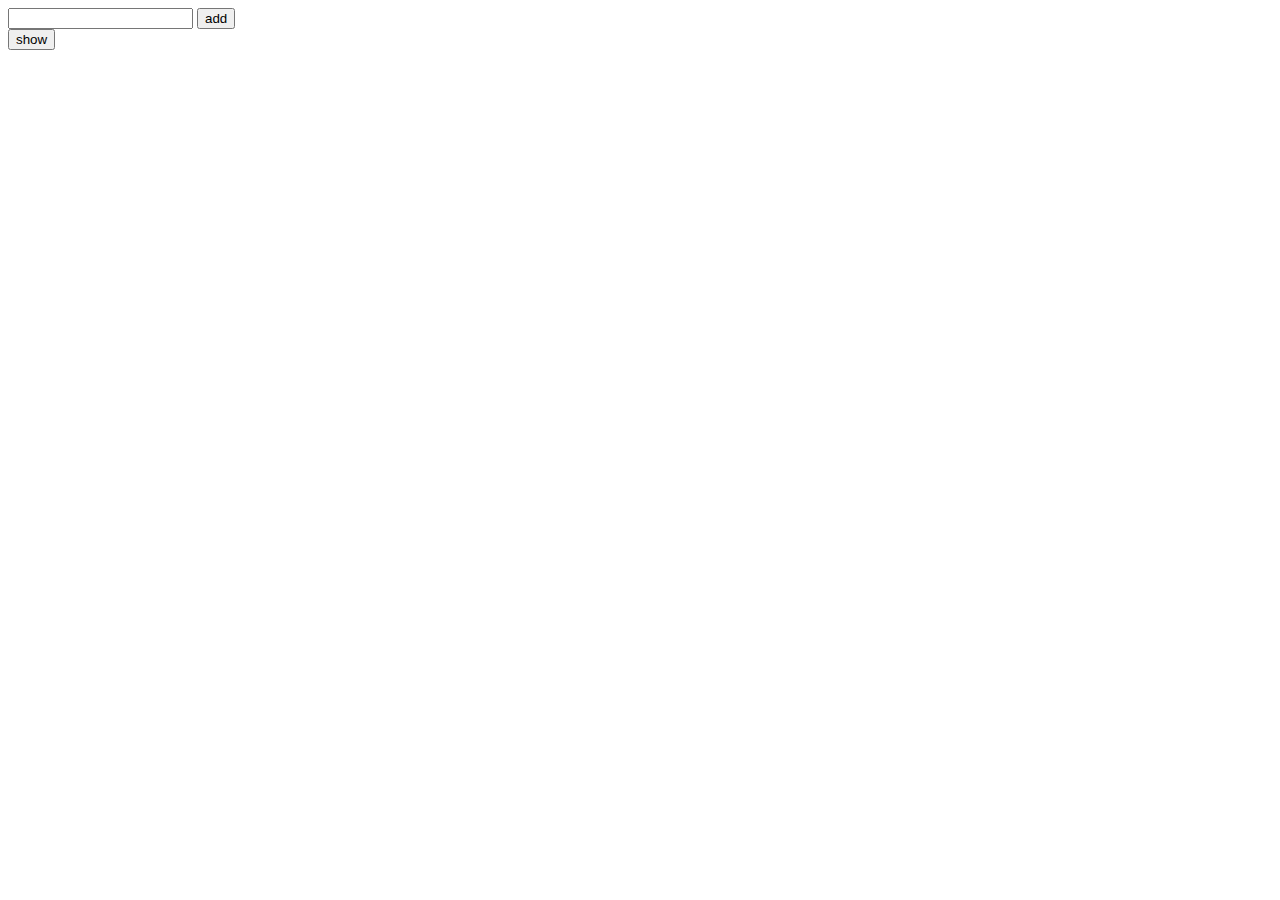
<file: demo/src/main/resources/templates/test.html>
<!DOCTYPE html>
<html lang="pl">
<head>
  <meta charset="UTF-8">
  <title>Dodaj transakcję</title>
  <style>
    
  </style>
</head>
<body>

    <div id="select-balance" class="visible">
        <input type="number" id="amount" min="1">
        <button onclick="addBalance()" id="get-money-btn">add</button>
    </div>
    <button id="show">show</button>
  <script>
    document.getElementById("plus").addEventListener("click",e=>{
        document.getElementById("select-balance").classList.toggle("active");
    });
  </script>

</body>
</html>

<!-- <!DOCTYPE html>
<html lang="pl">
<head>
  <meta charset="UTF-8">
  <title>Toggle classList przykład</title>
  <style>
    .box {
      width: 100px;
      height: 100px;
      background-color: lightgray;
      transition: background-color 0.3s;
    }
    .active {
      background-color: tomato; /* kolor po włączeniu klasy */
    }
  </style>
</head>
<body>
  <div class="box"></div>
  <button id="toggleBtn">Toggle kolor</button>

  <script>
    const box = document.querySelector(".box");
    const btn = document.getElementById("toggleBtn");

    btn.addEventListener("click", () => {
      box.classList.toggle("active");
    });
  </script>
</body>
</html> -->
</file>
